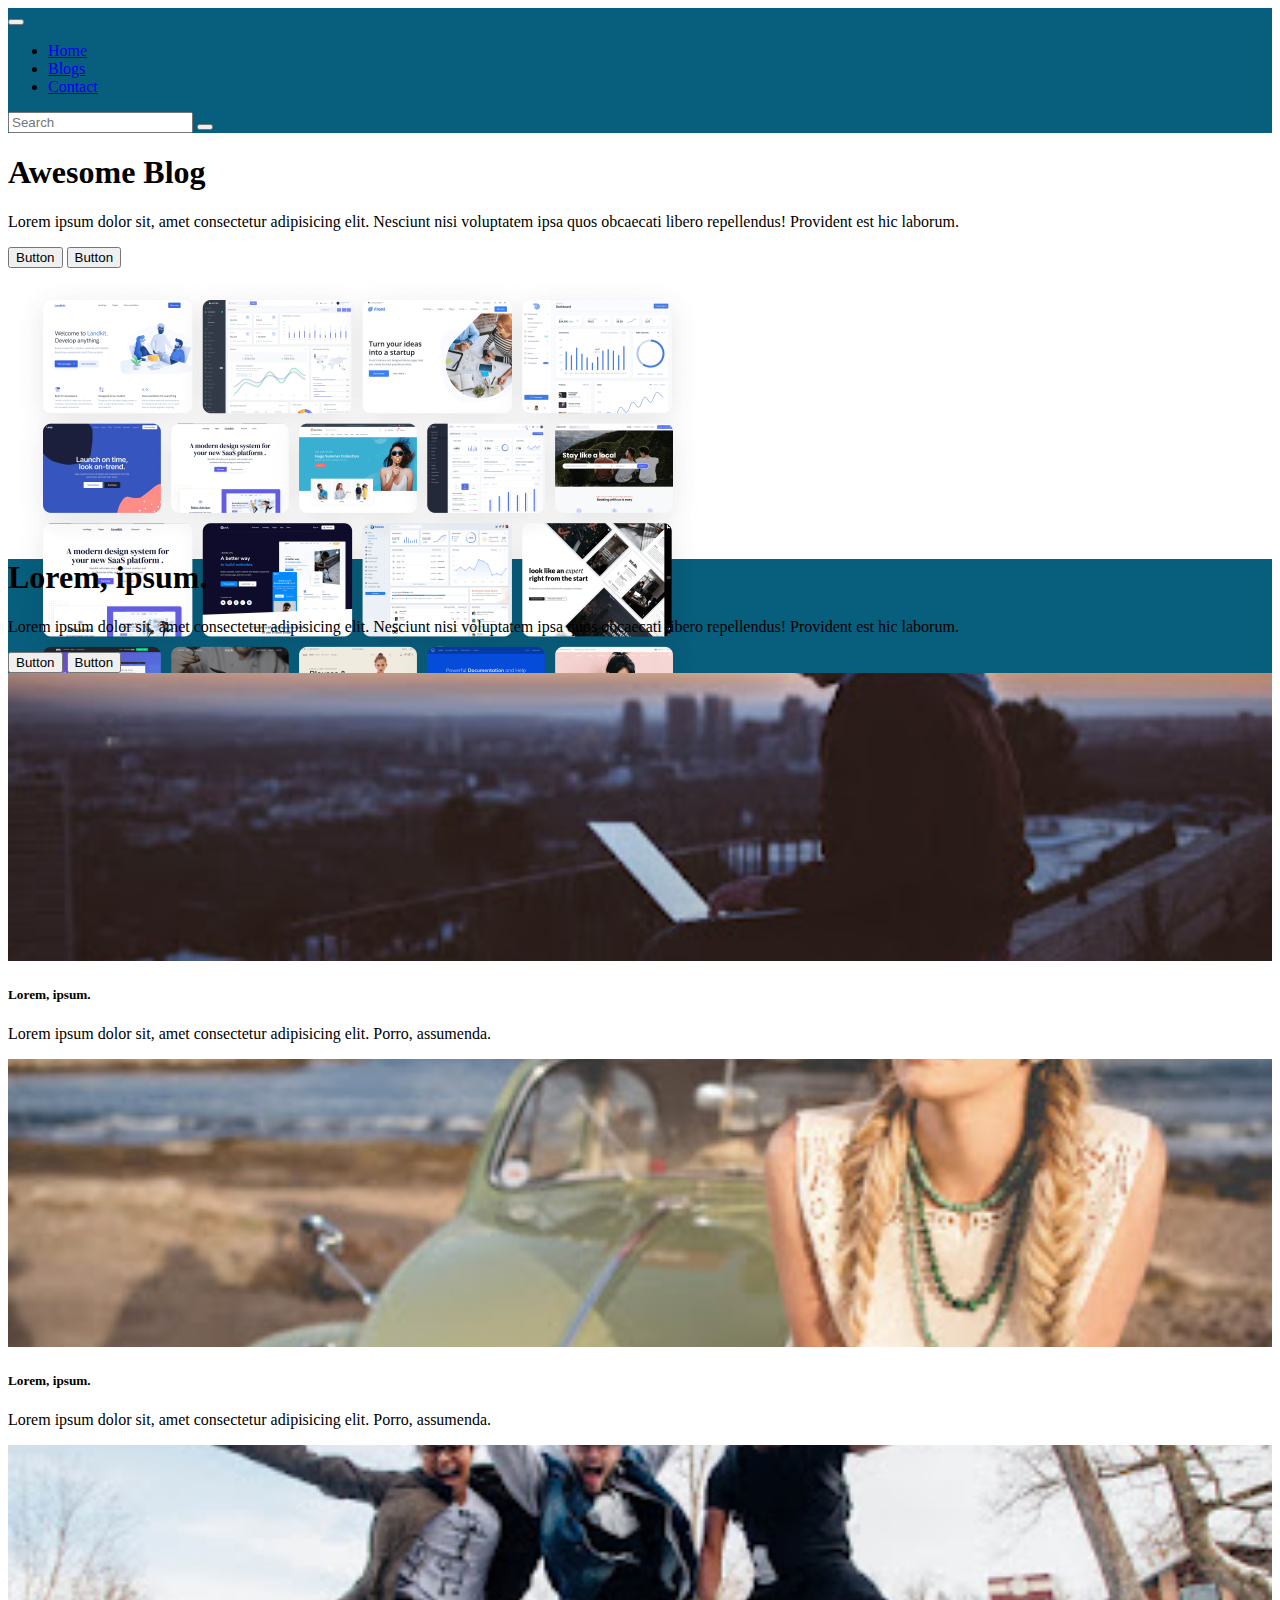
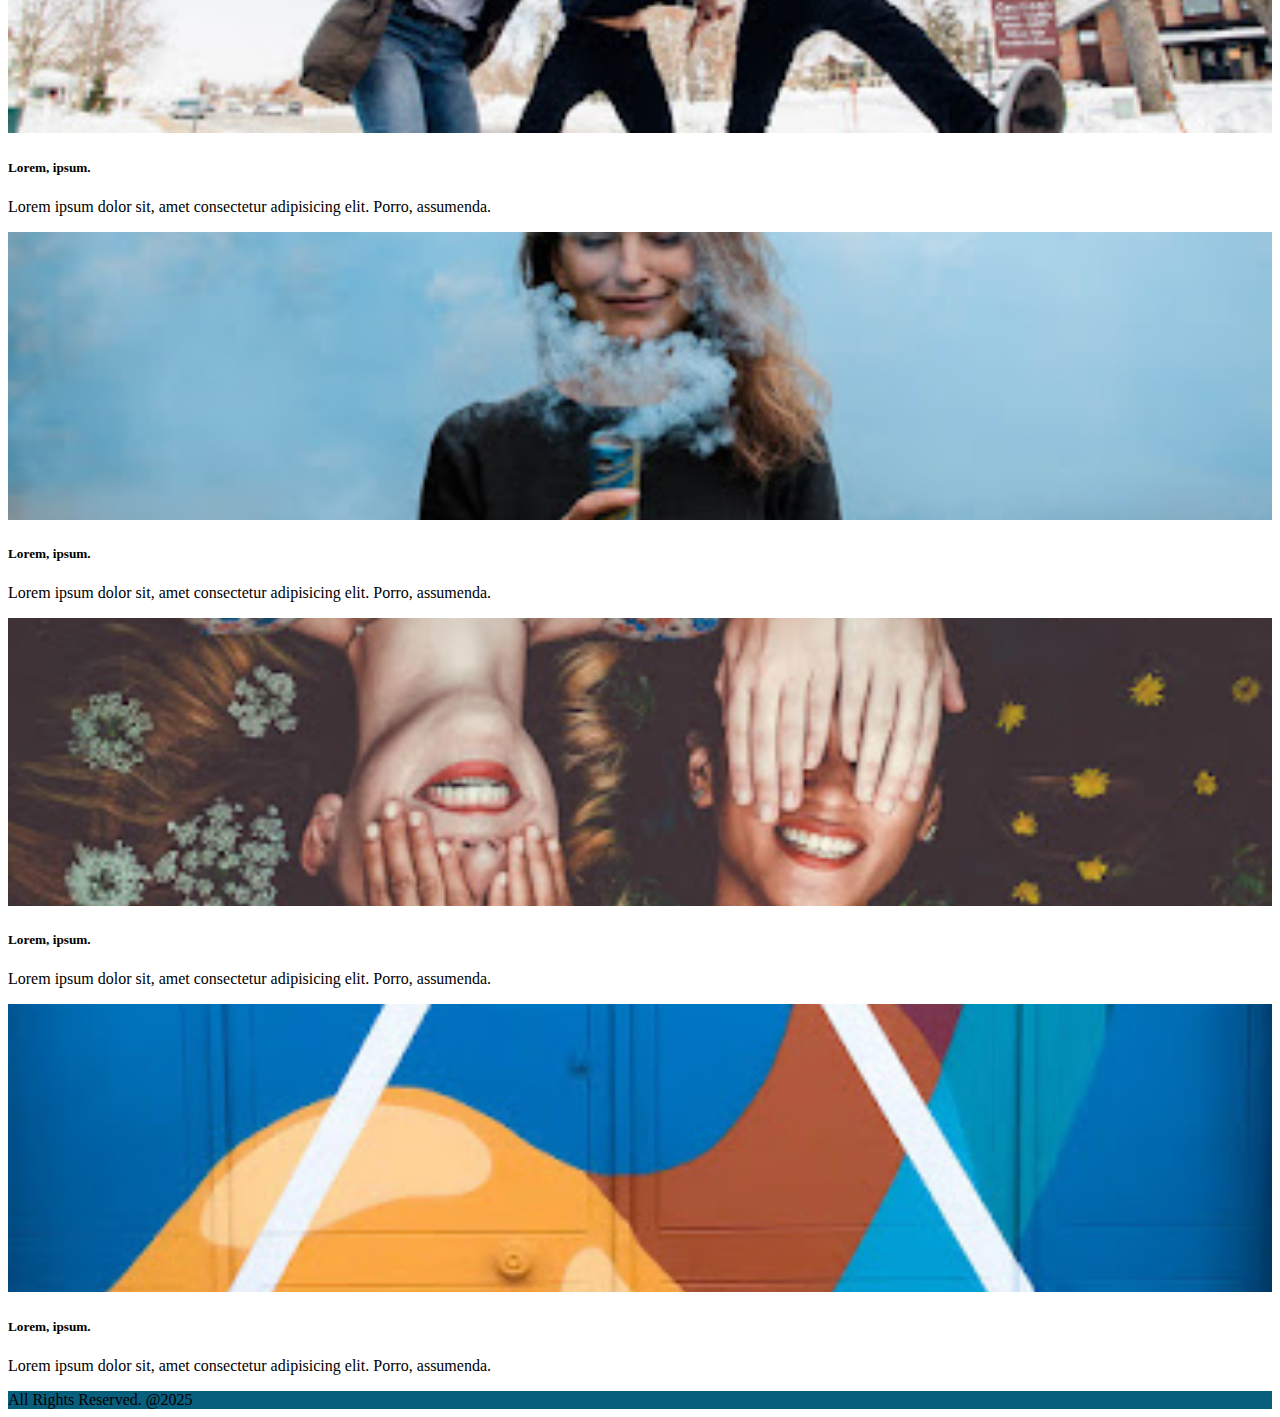
<file: awesome-blog-bootstrap/index.html>
<!DOCTYPE html>
<html lang="en">
<head>
    <meta charset="UTF-8">
    <meta name="viewport" content="width=device-width, initial-scale=1.0">
    <link href="https://cdn.jsdelivr.net/npm/bootstrap@5.1.3/dist/css/bootstrap.min.css" rel="stylesheet" integrity="sha384-1BmE4kWBq78iYhFldvKuhfTAU6auU8tT94WrHftjDbrCEXSU1oBoqyl2QvZ6jIW3" crossorigin="anonymous">
    <link rel="stylesheet" href="https://cdnjs.cloudflare.com/ajax/libs/font-awesome/6.5.1/css/all.min.css" integrity="sha512-DTOQO9RWCH3ppGqcWaEA1BIZOC6xxalwEsw9c2QQeAIftl+Vegovlnee1c9QX4TctnWMn13TZye+giMm8e2LwA==" crossorigin="anonymous" referrerpolicy="no-referrer" />
    <link rel="stylesheet" href="style.css">
    <title>Awesome Blog</title>
</head>
<body>
    
    <nav class="navbar navbar-expand-md navbar-dark">
        <div class="container">
            <a href="index.html" class="navbar-brand">
                <i class="fa-solid fa-house"></i>
            </a>
            <button class="navbar-toggler" type="button" data-bs-toggle="collapse" data-bs-target="#mobile">
                <span class="navbar-toggler-icon"></span>
            </button>
            <div id="mobile" class="collapse navbar-collapse">
                <ul class="navbar-nav me-auto">
                    <li class="nav-item">
                        <a href="index.html" class="nav-link active">Home</a>
                    </li>
                    <li class="nav-item">
                        <a href="blogs.html" class="nav-link">Blogs</a>
                    </li>
                    <li class="nav-item">
                        <a href="contact.html" class="nav-link">Contact</a>
                    </li>
                </ul>
            </div>
            
            <form class="d-flex">
                <input type="text" class="form-control me-1" placeholder="Search">                
                <button class="btn btn-warning">
                    <i class="fa-solid fa-magnifying-glass"></i>
                </button>
            </form>
        </div>
    </nav>

    <header>
        <div class="text-center pt-5 mt-5px-4 border-bottom">
            <h1 class="display-4 fw-bold">Awesome Blog</h1>
            <div class="col-lg-6 mx-auto">
                <p class="lead mb-4">
                    Lorem ipsum dolor sit, amet consectetur adipisicing elit. Nesciunt nisi voluptatem ipsa quos obcaecati libero repellendus! Provident est hic laborum.
                </p>
                <div class="mb-5 d-grid gap-2 d-md-flex justify-content-md-center">
                    <button class="btn btn-primary btn-lg">
                        <i class="fa-solid fa-caret-right"></i>Button</button>
                    <button class="btn btn-outline-secondary btn-lg">
                        <i class="fa-solid fa-caret-right"></i>Button</button>
                </div>
                <div class="overflow-hidden" style="max-height: 30vh;">
                    <div class="container px-5">
                        <img src="img/bg.png" class="img-fluid border rounded-3 shadow-lg mb-4" width="700" height="500" alt="">
                    </div>
                </div>
            </div>
        </div>
    </header>

    <main>
        <div class="bg-dark text-secondary px-4 py-5 text-center text-white">
            <div class="py-5">
                <h1 class="display-5 fw-bold">Lorem, ipsum.</h1>
                <div class="col-lg-6 mx-auto">
                    <p class="lead mb-4">
                        Lorem ipsum dolor sit, amet consectetur adipisicing elit. Nesciunt nisi voluptatem ipsa quos obcaecati libero repellendus! Provident est hic laborum.
                    </p>
                    <div class="d-grid gap-2 d-md-flex justify-content-md-center">
                        <button class="btn btn-outline-warning btn-lg">
                            <i class="fa-solid fa-caret-right"></i>Button</button>
                        <button class="btn btn-outline-light btn-lg">
                            <i class="fa-solid fa-caret-right"></i>Button</button>
                    </div>
                    
                </div>
            </div>
        </div>

        <div class="container my-4">
            <div class="row row-cols-1 row-cols-lg-3 row-cols-md-2 g-4">
                <div class="col">
                    <div class="card mb-3 shadow">
                        <img src="img/1.jpeg" class="card-img-top" alt="">
                        <div class="card-body">
                            <h5 class="card-title">Lorem, ipsum.</h5>
                            <p class="card-text">Lorem ipsum dolor sit, amet consectetur adipisicing elit. Porro, assumenda.</p>
                        </div>
                    </div>
                </div>
                <div class="col">
                    <div class="card mb-3 shadow">
                        <img src="img/2.jpeg" class="card-img-top" alt="">
                        <div class="card-body">
                            <h5 class="card-title">Lorem, ipsum.</h5>
                            <p class="card-text">Lorem ipsum dolor sit, amet consectetur adipisicing elit. Porro, assumenda.</p>
                        </div>
                    </div>
                </div>
                <div class="col">
                    <div class="card mb-3 shadow">
                        <img src="img/3.jpeg" class="card-img-top" alt="">
                        <div class="card-body">
                            <h5 class="card-title">Lorem, ipsum.</h5>
                            <p class="card-text">Lorem ipsum dolor sit, amet consectetur adipisicing elit. Porro, assumenda.</p>
                        </div>
                    </div>
                </div>
                <div class="col">
                    <div class="card mb-3 shadow">
                        <img src="img/4.jpeg" class="card-img-top" alt="">
                        <div class="card-body">
                            <h5 class="card-title">Lorem, ipsum.</h5>
                            <p class="card-text">Lorem ipsum dolor sit, amet consectetur adipisicing elit. Porro, assumenda.</p>
                        </div>
                    </div>
                </div>
                <div class="col">
                    <div class="card mb-3 shadow">
                        <img src="img/5.jpeg" class="card-img-top" alt="">
                        <div class="card-body">
                            <h5 class="card-title">Lorem, ipsum.</h5>
                            <p class="card-text">Lorem ipsum dolor sit, amet consectetur adipisicing elit. Porro, assumenda.</p>
                        </div>
                    </div>
                </div>
                <div class="col">
                    <div class="card mb-3 shadow">
                        <img src="img/6.jpeg" class="card-img-top" alt="">
                        <div class="card-body">
                            <h5 class="card-title">Lorem, ipsum.</h5>
                            <p class="card-text">Lorem ipsum dolor sit, amet consectetur adipisicing elit. Porro, assumenda.</p>
                        </div>
                    </div>
                </div>
            </div>
        </div>
    </main>

    <footer class="py-5 bg-dark text-white">
        <div class="container text-center">
            <span>All Rights Reserved. @2025</span>
        </div>
    </footer>


    <script src="https://cdn.jsdelivr.net/npm/bootstrap@5.1.3/dist/js/bootstrap.bundle.min.js" integrity="sha384-ka7Sk0Gln4gmtz2MlQnikT1wXgYsOg+OMhuP+IlRH9sENBO0LRn5q+8nbTov4+1p" crossorigin="anonymous"></script
</body>
</html>
</file>
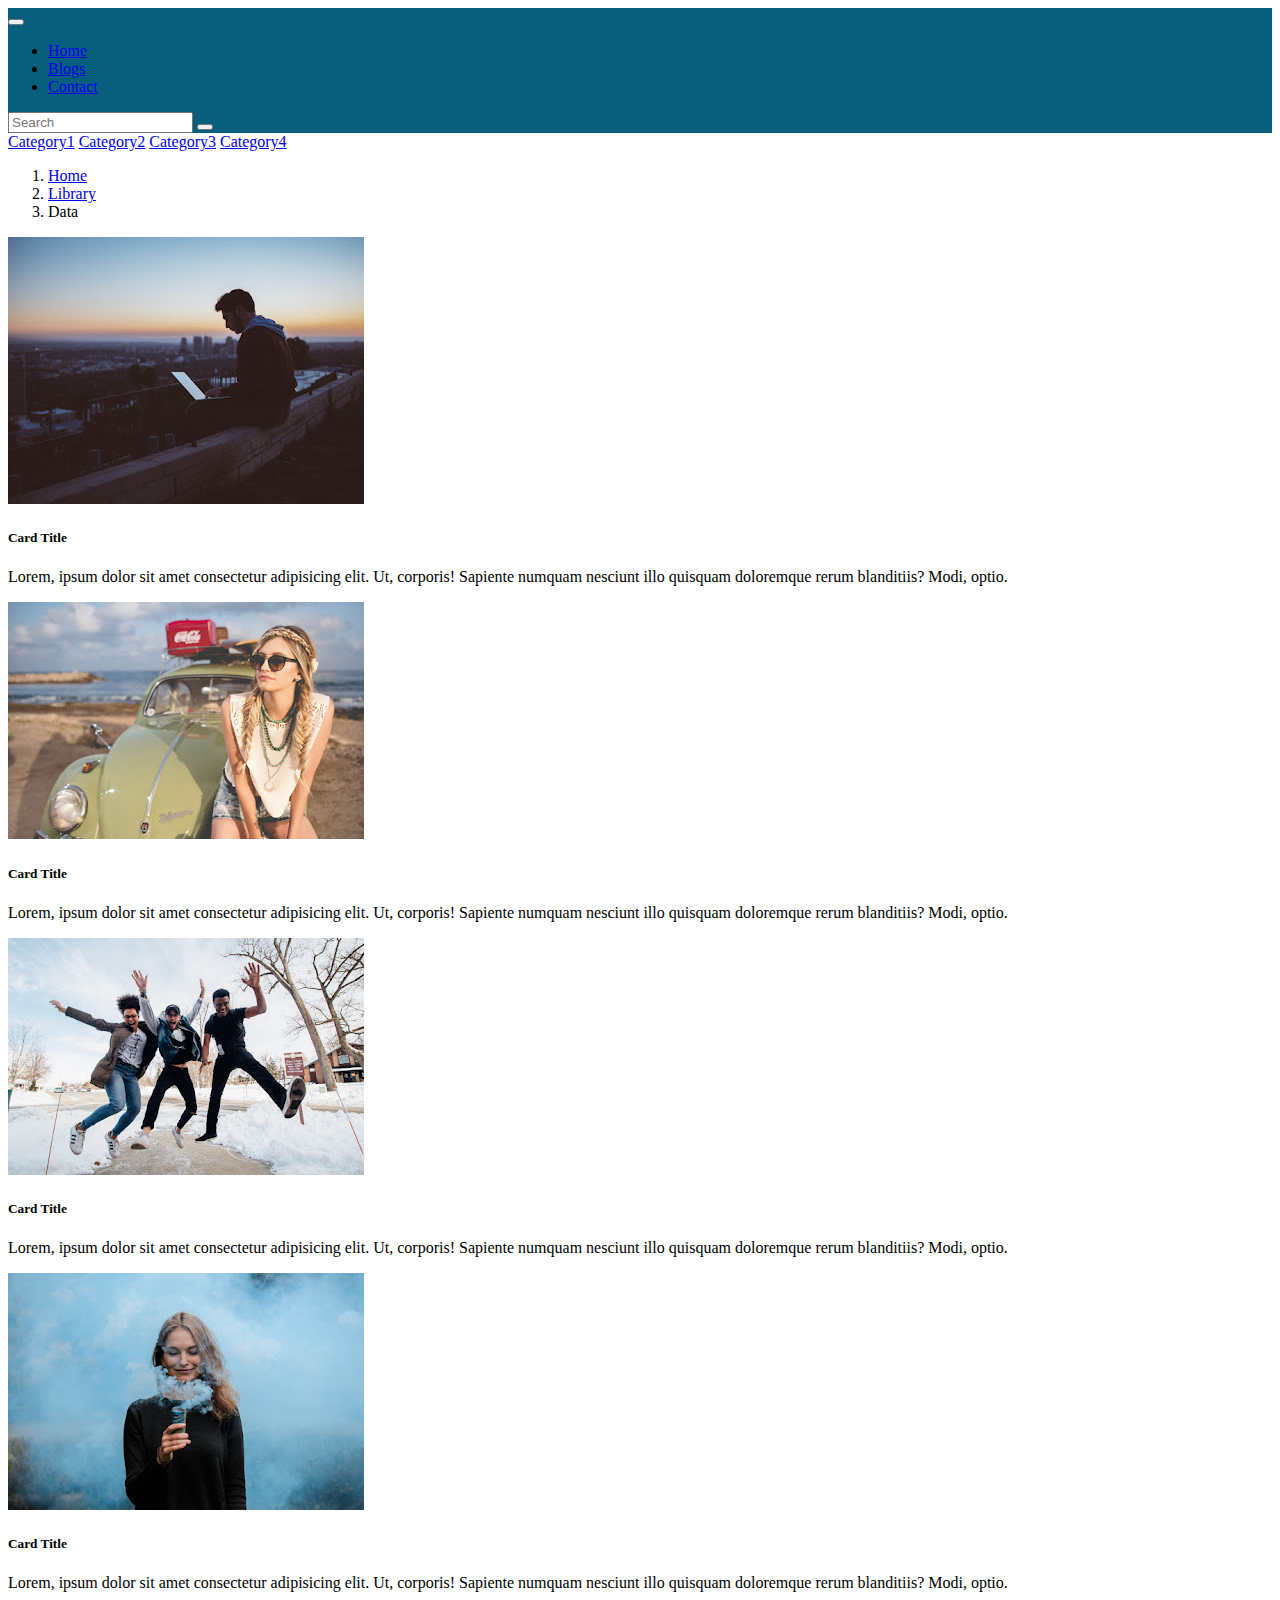
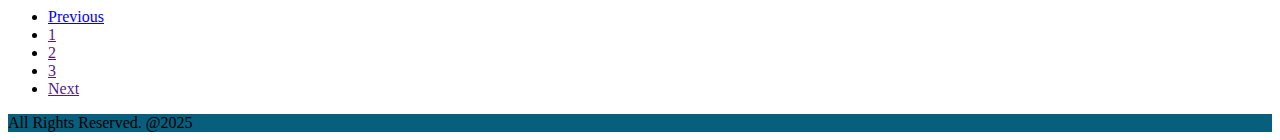
<file: awesome-blog-bootstrap/blogs.html>
<!DOCTYPE html>
<html lang="en">
<head>
    <meta charset="UTF-8">
    <meta name="viewport" content="width=device-width, initial-scale=1.0">
    <link href="https://cdn.jsdelivr.net/npm/bootstrap@5.1.3/dist/css/bootstrap.min.css" rel="stylesheet" integrity="sha384-1BmE4kWBq78iYhFldvKuhfTAU6auU8tT94WrHftjDbrCEXSU1oBoqyl2QvZ6jIW3" crossorigin="anonymous">
    <link rel="stylesheet" href="https://cdnjs.cloudflare.com/ajax/libs/font-awesome/6.5.1/css/all.min.css" integrity="sha512-DTOQO9RWCH3ppGqcWaEA1BIZOC6xxalwEsw9c2QQeAIftl+Vegovlnee1c9QX4TctnWMn13TZye+giMm8e2LwA==" crossorigin="anonymous" referrerpolicy="no-referrer" />
    <link rel="stylesheet" href="style.css">
    <title>Awesome Blog</title>
</head>
<body>
    
    <nav class="navbar navbar-expand-md navbar-dark">
        <div class="container">
            <a href="index.html" class="navbar-brand">
                <i class="fa-solid fa-house"></i>
            </a>
            <button class="navbar-toggler" type="button" data-bs-toggle="collapse" data-bs-target="#mobile">
                <span class="navbar-toggler-icon"></span>
            </button>
            <div id="mobile" class="collapse navbar-collapse">
                <ul class="navbar-nav me-auto">
                    <li class="nav-item">
                        <a href="index.html" class="nav-link ">Home</a>
                    </li>
                    <li class="nav-item">
                        <a href="blogs.html" class="nav-link active">Blogs</a>
                    </li>
                    <li class="nav-item">
                        <a href="contact.html" class="nav-link">Contact</a>
                    </li>
                </ul>
            </div>
            
            <form class="d-flex">
                <input type="text" class="form-control me-1" placeholder="Search">                
                <button class="btn btn-warning">
                    <i class="fa-solid fa-magnifying-glass"></i>
                </button>
            </form>
        </div>
    </nav>

 
    <main>
        <div class="container my-4">
            <div class="row">
                <div class="col-md-3 d-none d-md-block">
                    <div class="list-group">
                        <a href="#" class="list-group-item list-group actiob">Category1</a>
                        <a href="#" class="list-group-item list-group actiob">Category2</a>
                        <a href="#" class="list-group-item list-group actiob">Category3</a>
                        <a href="#" class="list-group-item list-group actiob">Category4</a>
                    </div>
                </div>
                <div class="col-md-9 ">
                    <nav>
                        <ol class="breadcrumb">
                          <li class="breadcrumb-item"><a href="#">Home</a></li>
                          <li class="breadcrumb-item"><a href="#">Library</a></li>
                          <li class="breadcrumb-item active">Data</li>
                        </ol>
                      </nav>
                      <div class="card mb-2 shadow">
                        <div class="row">
                            <div class="col-4">
                                <img src="img/1.jpeg" class="img-fluid rounded-start" alt="">
                            </div>
                            <div class="col-8">
                                <div class="card-body">
                                    <h5 class="card-title">Card Title</h5>
                                    <p class="card-text">Lorem, ipsum dolor sit amet consectetur adipisicing elit. Ut, corporis! Sapiente numquam nesciunt illo quisquam doloremque rerum blanditiis? Modi, optio.</p>
                                </div>
                            </div>
                        </div>
                      </div>
                      <div class="card mb-2 shadow">
                        <div class="row">
                            <div class="col-4">
                                <img src="img/2.jpeg" class="img-fluid rounded-start" alt="">
                            </div>
                            <div class="col-8">
                                <div class="card-body">
                                    <h5 class="card-title">Card Title</h5>
                                    <p class="card-text">Lorem, ipsum dolor sit amet consectetur adipisicing elit. Ut, corporis! Sapiente numquam nesciunt illo quisquam doloremque rerum blanditiis? Modi, optio.</p>
                                </div>
                            </div>
                        </div>
                      </div>
                      <div class="card mb-2 shadow">
                        <div class="row">
                            <div class="col-4">
                                <img src="img/3.jpeg" class="img-fluid rounded-start" alt="">
                            </div>
                            <div class="col-8">
                                <div class="card-body">
                                    <h5 class="card-title">Card Title</h5>
                                    <p class="card-text">Lorem, ipsum dolor sit amet consectetur adipisicing elit. Ut, corporis! Sapiente numquam nesciunt illo quisquam doloremque rerum blanditiis? Modi, optio.</p>
                                </div>
                            </div>
                        </div>
                      </div>
                      <div class="card mb-2 shadow">
                        <div class="row">
                            <div class="col-4">
                                <img src="img/4.jpeg" class="img-fluid rounded-start" alt="">
                            </div>
                            <div class="col-8">
                                <div class="card-body">
                                    <h5 class="card-title">Card Title</h5>
                                    <p class="card-text">Lorem, ipsum dolor sit amet consectetur adipisicing elit. Ut, corporis! Sapiente numquam nesciunt illo quisquam doloremque rerum blanditiis? Modi, optio.</p>
                                </div>
                            </div>
                        </div>
                      </div>
                      <nav class="my-5">
                        <ul class="pagination justify-content-end">
                            <li class="page-item disabled">
                                <a href="#" class="page-link">Previous</a>
                            </li>
                            <li class="page-item"><a href="" class="page-link">1</a></li>
                            <li class="page-item"><a href="" class="page-link">2</a></li>
                            <li class="page-item"><a href="" class="page-link">3</a></li>
                            <li class="page-item"><a href="" class="page-link">Next</a></li>
                        </ul>
                      </nav>
                </div>
            </div>
        </div>
    </main>

    <footer class="py-5 bg-dark text-white">
        <div class="container text-center">
            <span>All Rights Reserved. @2025</span>
        </div>
    </footer>


    <script src="https://cdn.jsdelivr.net/npm/bootstrap@5.1.3/dist/js/bootstrap.bundle.min.js" integrity="sha384-ka7Sk0Gln4gmtz2MlQnikT1wXgYsOg+OMhuP+IlRH9sENBO0LRn5q+8nbTov4+1p" crossorigin="anonymous"></script
</body>
</html>
</file>
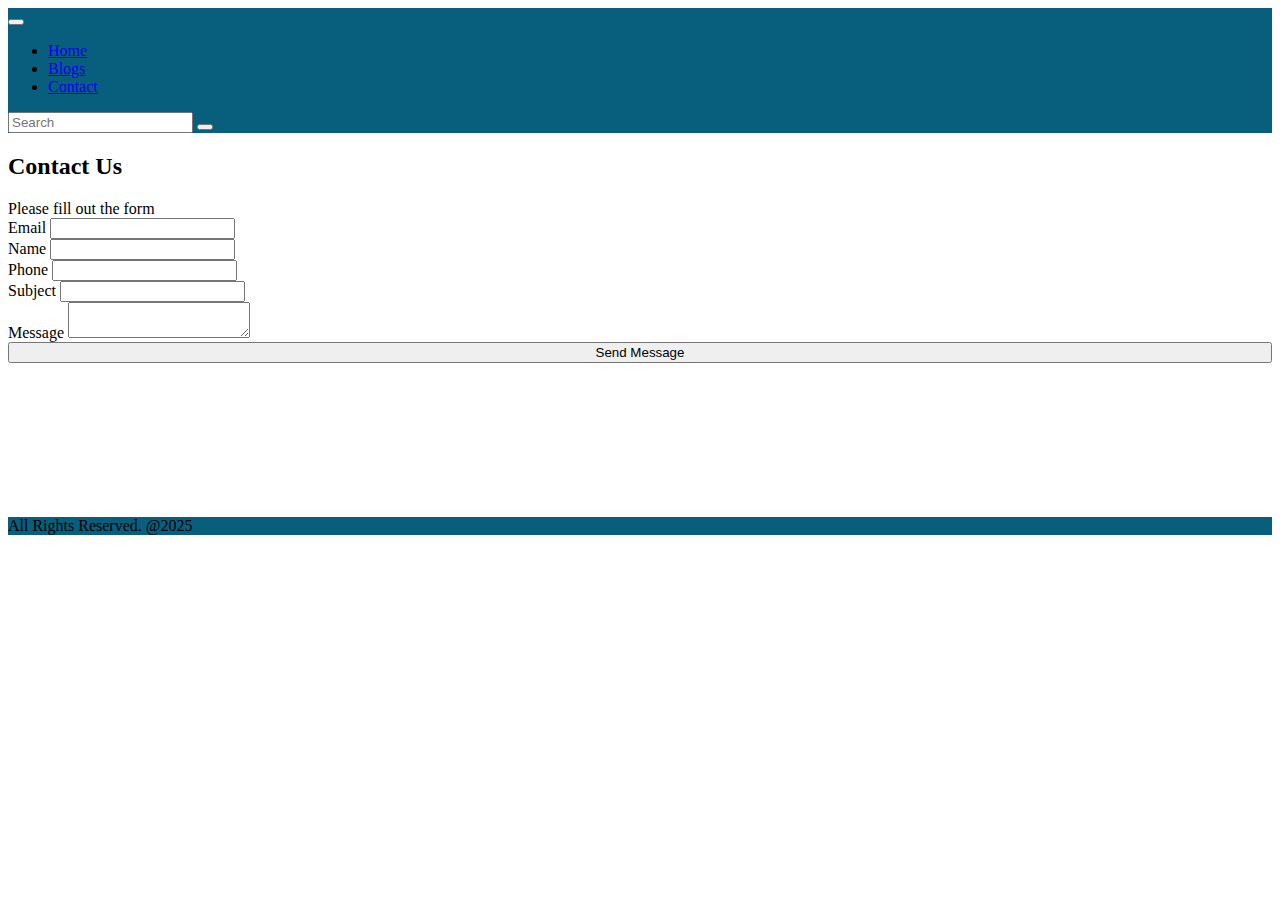
<file: awesome-blog-bootstrap/contact.html>
<!DOCTYPE html>
<html lang="en" class="h-100">
<head>
    <meta charset="UTF-8">
    <meta name="viewport" content="width=device-width, initial-scale=1.0">
    <link href="https://cdn.jsdelivr.net/npm/bootstrap@5.1.3/dist/css/bootstrap.min.css" rel="stylesheet" integrity="sha384-1BmE4kWBq78iYhFldvKuhfTAU6auU8tT94WrHftjDbrCEXSU1oBoqyl2QvZ6jIW3" crossorigin="anonymous">
    <link rel="stylesheet" href="https://cdnjs.cloudflare.com/ajax/libs/font-awesome/6.5.1/css/all.min.css" integrity="sha512-DTOQO9RWCH3ppGqcWaEA1BIZOC6xxalwEsw9c2QQeAIftl+Vegovlnee1c9QX4TctnWMn13TZye+giMm8e2LwA==" crossorigin="anonymous" referrerpolicy="no-referrer" />
    <link rel="stylesheet" href="style.css">
    <title>Awesome Blog</title>
</head>
<body class="h-100 d-flex flex-column">
    
    <nav class="navbar navbar-expand-md navbar-dark">
        <div class="container">
            <a href="index.html" class="navbar-brand">
                <i class="fa-solid fa-house"></i>
            </a>
            <button class="navbar-toggler" type="button" data-bs-toggle="collapse" data-bs-target="#mobile">
                <span class="navbar-toggler-icon"></span>
            </button>
            <div id="mobile" class="collapse navbar-collapse">
                <ul class="navbar-nav me-auto">
                    <li class="nav-item">
                        <a href="index.html" class="nav-link ">Home</a>
                    </li>
                    <li class="nav-item">
                        <a href="blogs.html" class="nav-link ">Blogs</a>
                    </li>
                    <li class="nav-item">
                        <a href="contact.html" class="nav-link active">Contact</a>
                    </li>
                </ul>
            </div>
            
            <form class="d-flex">
                <input type="text" class="form-control me-1" placeholder="Search">                
                <button class="btn btn-warning">
                    <i class="fa-solid fa-magnifying-glass"></i>
                </button>
            </form>
        </div>
    </nav>

    <main>
        <div class="container my-4">
            <h2 class="my-3">Contact Us</h2>
            <div class="row g-2">
                
                <div class="col-md-6">
                    <div class="card-bg-dark">
                        <div class="card-body">
                            <div class="alert alert-warning">Please fill out the form</div>
                            <form class="row g-3 text-white">
                                <div class="col-md-6">
                                    <label for="email" class="form-label">Email</label>
                                    <input type="email" name="email" id="email" class="form-control">
                                </div>
                                <div class="col-md-6">
                                    <label for="name" class="form-label">Name</label>
                                    <input type="text" name="name" id="name" class="form-control">
                                </div>
                                <div class="col-md-12">
                                    <label for="phone" class="form-label">Phone</label>
                                    <input type="text" name="phone" id="phone" class="form-control">
                                </div>
                                <div class="col-md-12">
                                    <label for="subject" class="form-label">Subject</label>
                                    <input type="text" name="subject" id="subject" class="form-control">
                                </div>
                                <div class="col-md-12">
                                    <label for="message" class="form-label">Message</label>
                                    <textarea name="message" id="message" ></textarea>
                                </div>
                                <div    
                                class="col-md-12">
                                    <button class="btn btn-outline-warning" style="width: 100%;">Send Message</button>
                                </div>

                            </form>
                        </div>
                    </div>
                </div>
                <div class="col-md-6">
                    <iframe id="map" src="https://www.google.com/maps/embed?pb=!1m18!1m12!1m3!1d48299.6733546816!2d31.133200764404293!3d40.83390298462451!2m3!1f0!2f0!3f0!3m2!1i1024!2i768!4f13.1!3m3!1m2!1s0x409da01b6536d421%3A0xe1d0a622568cf8d7!2zRMO8emNlLCBEw7x6Y2UgTWVya2V6L0TDvHpjZQ!5e0!3m2!1str!2str!4v1706204757437!5m2!1str!2str" width="100%" style="border:0;" allowfullscreen="" loading="lazy" referrerpolicy="no-referrer-when-downgrade"></iframe>
                </div>
            </div>
        </div>
    </main>

 
    

    <footer class="py-5 bg-dark text-white mt-auto">
        <div class="container text-center">
            <span>All Rights Reserved. @2025</span>
        </div>
    </footer>


    <script src="https://cdn.jsdelivr.net/npm/bootstrap@5.1.3/dist/js/bootstrap.bundle.min.js" integrity="sha384-ka7Sk0Gln4gmtz2MlQnikT1wXgYsOg+OMhuP+IlRH9sENBO0LRn5q+8nbTov4+1p" crossorigin="anonymous"></script
</body>
</html>
</file>
<file: awesome-blog-bootstrap/style.css>
.navbar {
    background: #085e7d !important;
}
.bg-dark {
    background: #085e7d !important;
}
.card-img-top {
    width: 100%;
    height: 25vh;
    object-fit: cover;
}
#map {
    height: 450px;
}
@media (min-width: 768px) {
    .card-img-top {
        height: 32vh;
    }
    #map {
        height: 100%;
    }
}
</file>
